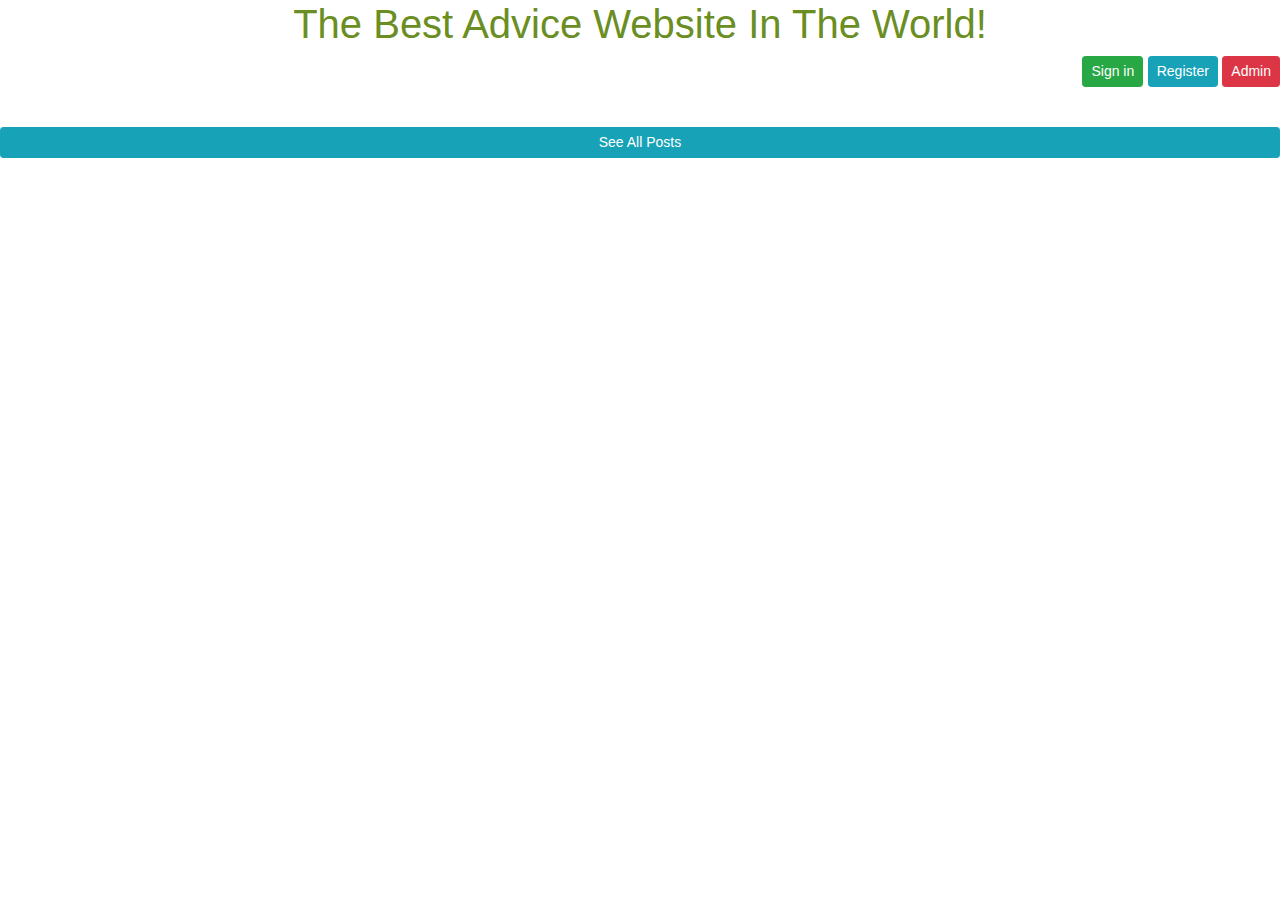
<file: src/main/resources/templates/index.html>
<!DOCTYPE html>
<html lang="en" xmlns:th="http://www.thymeleaf.org">
<head>
    <meta charset="UTF-8">
    <title>Main Page</title>
    <link rel="stylesheet"
          href="https://stackpath.bootstrapcdn.com/bootstrap/4.1.3/css/bootstrap.min.css"
          integrity="sha384-MCw98/SFnGE8fJT3GXwEOngsV7Zt27NXFoaoApmYm81iuXoPkFOJwJ8ERdknLPMO"
          crossorigin="anonymous">
    <link rel="stylesheet" href="https://maxcdn.bootstrapcdn.com/bootstrap/4.0.0-alpha.6/css/bootstrap.min.css"
          integrity="sha384-rwoIResjU2yc3z8GV/NPeZWAv56rSmLldC3R/AZzGRnGxQQKnKkoFVhFQhNUwEyJ" crossorigin="anonymous">
    <link rel="stylesheet" href="https://maxcdn.bootstrapcdn.com/bootstrap/4.5.2/css/bootstrap.min.css">
    <script src="https://ajax.googleapis.com/ajax/libs/jquery/3.5.1/jquery.min.js"></script>
    <script src="https://cdnjs.cloudflare.com/ajax/libs/popper.js/1.16.0/umd/popper.min.js"></script>
    <script src="https://maxcdn.bootstrapcdn.com/bootstrap/4.5.2/js/bootstrap.min.js"></script>

    <style>
        h1 {
        color: olivedrab;
        text-align: center;
        }

        .right {
        text-align: right;
        }

        .center {
        text-align:center;
        }

    </style>
</head>
<body>
<h1>The Best Advice Website In The World!</h1>
<div class="right">
    <a th:href="@{/showUserLoginForm}" class="btn btn-success btn-sm mb-3"> Sign in </a>
    <a th:href="@{/showNewUserForm}" class="btn btn-info btn-sm mb-3"> Register </a>
    <a th:href="@{/showAdminPage}" class="btn btn-danger btn-sm mb-3"> Admin </a>
</div>

<div class="center">
<!--    <a th:href="@{/newPostForm}" class="btn btn-success btn-sm btn-block"> Create New Post </a>-->
    <br>
    <a th:href="@{/getAllPosts}" class="btn btn-info btn-sm btn-block"> See All Posts </a>
</div>


<!--<div class="index" th:each="user: ${usersList}">-->
<!--    <td th:text="${user.email}"></td>-->
<!--</div>-->
</body>
</html>
</file>
